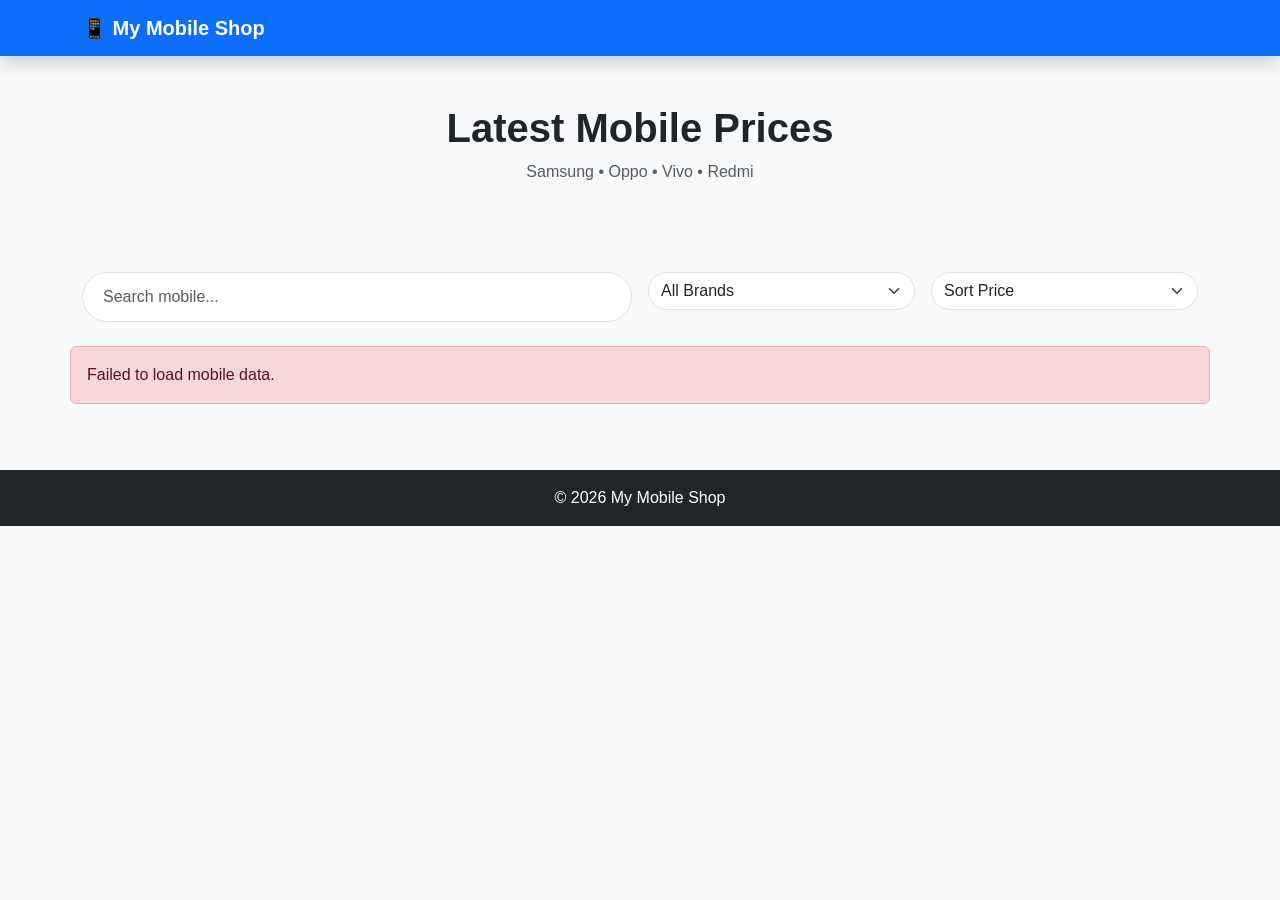
<file: index.html>
<!DOCTYPE html>
<html lang="en">

<head>

    <meta charset="UTF-8">
    <meta name="viewport" content="width=device-width, initial-scale=1">

    <title>Mobile Price List</title>

    <link href="https://cdn.jsdelivr.net/npm/bootstrap@5.3.7/dist/css/bootstrap.min.css" rel="stylesheet">

    <link rel="stylesheet" href="style.css">

    <meta name="theme-color" content="#0d6efd">

<link rel="manifest" href="manifest.json">

<link rel="apple-touch-icon" href="icons/icon-192.png">

</head>

<body>

    <!-- Navbar -->

    <nav class="navbar navbar-dark bg-primary shadow">
        <div class="container">
            <a class="navbar-brand fw-bold" href="#">
                📱 My Mobile Shop
            </a>
        </div>
    </nav>


    <!-- Hero -->

    <section class="bg-light py-5">

        <div class="container text-center">

            <h1 class="fw-bold">
                Latest Mobile Prices
            </h1>

            <p class="text-muted">
                Samsung • Oppo • Vivo • Redmi
            </p>

        </div>

    </section>


    <!-- Search -->

    <div class="container my-4">

        <div class="row g-3">

            <div class="col-md-6">

                <input
                    type="text"
                    id="searchBox"
                    class="form-control"
                    placeholder="Search mobile...">

            </div>

            <div class="col-md-3">

                <select id="brandFilter" class="form-select">

                    <option value="All">All Brands</option>

                    <option>Samsung</option>

                    <option>Oppo</option>

                    <option>Vivo</option>

                    <option>Redmi</option>

                </select>

            </div>

            <div class="col-md-3">

                <select id="sortPrice" class="form-select">

                    <option value="">Sort Price</option>

                    <option value="low">Low to High</option>

                    <option value="high">High to Low</option>

                </select>

            </div>

        </div>

    </div>


    <!-- Cards -->

    <div class="container mb-5">

        <div class="row" id="mobileContainer">

            <!-- Cards from app.js -->

        </div>

    </div>


    <!-- Footer -->

    <footer class="bg-dark text-white text-center p-3">

        © 2026 My Mobile Shop

    </footer>


    <script src="config.js"></script>

    <script src="app.js"></script>

    <script>
if ("serviceWorker" in navigator) {
    window.addEventListener("load", () => {
        navigator.serviceWorker
            .register("./sw.js")
            .then(() => console.log("Service Worker Registered"))
            .catch(err => console.log(err));
    });
}
</script>

</body>

</html>
</file>
<file: style.css>
/* Background */

body{
    background:#f8f9fa;
    font-family:Arial, Helvetica, sans-serif;
}


/* Card */

.mobile-card{
    border:none;
    border-radius:15px;
    overflow:hidden;
    transition:.3s;
    box-shadow:0 2px 10px rgba(0,0,0,.1);
    background:#fff;
    height:100%;
}

.mobile-card:hover{
    transform:translateY(-8px);
    box-shadow:0 10px 30px rgba(0,0,0,.2);
}


/* Image */

.mobile-card img{
    width:100%;
    height:230px;
    object-fit:contain;
    background:#fff;
    padding:15px;
}


/* Price */

.price{
    color:#0d6efd;
    font-size:26px;
    font-weight:bold;
}


/* Specs */

.spec{
    font-size:14px;
    margin-bottom:6px;
}


/* Badge */

.stock{
    font-size:13px;
}


/* Search */

#searchBox{
    border-radius:30px;
    padding:12px 20px;
}

.form-select{
    border-radius:30px;
}


/* Footer */

footer{
    margin-top:50px;
}


/* Loading */

.loading{
    text-align:center;
    padding:60px;
    font-size:22px;
    color:#666;
}


/* Responsive */

@media(max-width:768px){

.mobile-card img{

height:180px;

}

.price{

font-size:22px;

}

}
</file>
